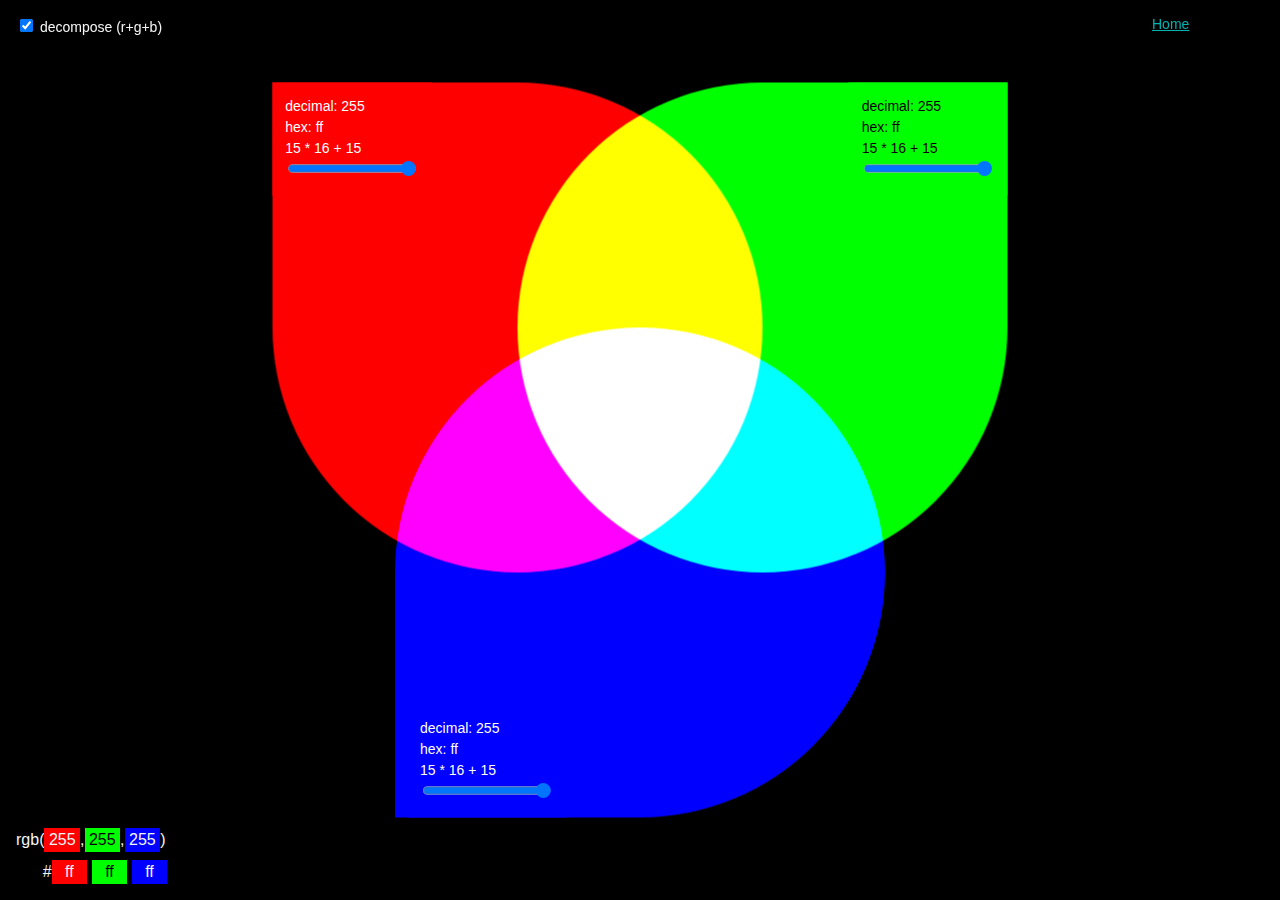
<file: rgb.html>
<!DOCTYPE html>

    <head>
        <title>Something</title>
        <link rel="stylesheet" type="text/css" href="css/styles3.css">
        <meta charset="UTF-8">
        <meta lang="en">
        <meta name="viewport" content= width=device-width, intial-scale = 1.0>
    </head>
<body>
    <input id="decompose" class="decompose" type="checkbox" checked>
    <label for="decompose"> decompose (r+g+b)</label>
    <div class="result">   
        <div>rgb(<span class="value-r">255</span>,<span class="value-g">255</span>,<span class="value-b">255</span>)</div>
        <div>#<span class="value-rhex">ff</span> <span class="value-ghex">ff</span> <span class="value-bhex">ff</span></div></div>
<div class="colors">
  <span id="red" class="r color"></span>
  <span id="green" class="g color"></span>
  <span id="blue" class="b color"></span>
</div>
<div class="panel">
  <label class="label-r">
    <span>decimal: <span id="value-r" class="value value-r">255</span></span>         <span>hex: <span id="value-rhex" class="value value-rhex">ff</span></span>
    <span><span id="value-rhex-16" class="i16">15</span> * 16 + <span id="value-rhex-1" class="i1">15</span></span>
    <input id="r" data-target="r" type="range" step="1" min="0" max="255" value="255">
  </label>
  <label class="label-g">
    <span>decimal: <span id="value-g" class="value value-g">255</span></span>         <span>hex: <span id="value-ghex" class="value value-ghex">ff</span> </span>
    <span><span id="value-ghex-16" class="i16">15</span> * 16 + <span id="value-ghex-1" class="i1">15</span></span>
    <input id="g" data-target="g" type="range" step="1" min="0" max="255" value="255">
  </label>
  <label class="label-b">
    <span>decimal: <span id="value-b" class="value value-b">255</span></span>         <span>hex: <span id="value-bhex" class="value value-bhex">ff</span></span>
    <span><span id="value-bhex-16" class="i16">15</span> * 16 + <span id="value-bhex-1" class="i1">15</span></span>
    <input id="b" data-target="b" type="range" step="1" min="0" max="255" value="255">
  </label>
  <p><a href="index.html"> Home </a></p>
</div>

<script src="js/rgb.js"></script>
</body>
</file>
<file: css/styles3.css>
:root {
    --size: 45vw;
  }
  html {
    font-family: Source Code Pro, sans-serif;
    box-sizing: border-box;
  }
  p{
    transform: translateX(90vw);
  }
  a{
    color: rgb(0, 179, 179);
  }
  a:hover{
    color: aquamarine ;
  }
  a:active{
    color: azure;
  }
  * {
    box-sizing: inherit;
  }
  body {
    line-height: 1.5;
    height: 100vh;
    margin: 0;
    overflow: hidden;
    background: #000;
    color: whitesmoke;
    font-size: .875rem;
    padding: 1rem;
  }
  .colors {
    position: absolute;
    top: 0;
    left: 0;
    width: 100%;
    height: 100vh;
  }
  
  .color {
    position: absolute;
    width: var(--size);
    height: var(--size);
    left: 0;
    right:0;
    top: 0;
    bottom: 0;
    margin: auto;
    mix-blend-mode: screen;
    border-radius: 50%;
    transition: transform 1s, border-radius 1s, color .5s;
  }
  .r {
    background: #f00;
  }
  .g {
    background: #0f0;
  }
  .b {
    background: #00f; 
  }
  .panel {
    position: absolute;
    height: 100vh;
    width: 100%;
    top: 0;
    left: 0;
  }
  .panel label {  
    position: absolute;
    padding: 1vw;
  }
  label > span {
    display: block;
  }
  .label-r {
    color: white;
    background: red;
    top: 50%;
    left: 50%;
    transform: translateY(calc(-0.75 * var(--size))) translateX(calc(-0.75 * var(--size)));
  }
  .label-g {
    background: lime;
    color: black;
    top: 50%;
    right: 50%;
    transform: translateY(calc(-0.75 * var(--size))) translateX(calc(0.75 * var(--size)));
  }
  .label-b {color: white;
    background: blue;
    bottom: 50%;
    left: 50%;
    transform: translateY(calc(0.75 * var(--size))) translateX(calc(-0.475 * var(--size)));
  
  }
  .decompose:checked ~ .colors .r {
    transform: translate3d(-25%, -25%, 0);
    border-radius: 0 50% 50% 50%;
  }
  .decompose:checked ~ .colors .g {
    transform: translate3d(25%, -25%, 0);
    border-radius: 50% 0 50% 50%;
  }
  .decompose:checked ~ .colors .b {
    transform: translate3d(0, 25%, 0);
    border-radius: 50% 50% 50% 0;
  }
  input[type="checkbox"],
  label[for=decompose] {
    position: relative;
    z-index: 1;
  }
  .result {
    font-size: 1rem;
    bottom: .5rem;
    left: 0.5rem;
    background: black;
    position: absolute;
    z-index: 1;
    padding: .5rem;
  }
  .result div {
    margin-bottom: .5rem;
  }
  .result div + div {
    padding-left: 3ch;
    margin: 0;
  }
  .result [class*=r] {
    background: red;
  }
  .i16 {
    display: inline-block;
    width: 2ch;
  }
  .result span {
    display: inline-block;
    width: 4ch;
    text-align: center;
  }
  .result [class*=g] {
    background: lime;
    color: black;
  }
  .result [class*=b] {
    background: blue;
  }
  
  @media screen and (min-width:50em) and (min-height:50em) {
    :root {
      --size: 35em;
    }
  }
  @media screen and (min-width:50em) and (max-height:50em) {
    :root {
      --size: 60vh;
    }
  }
</file>
